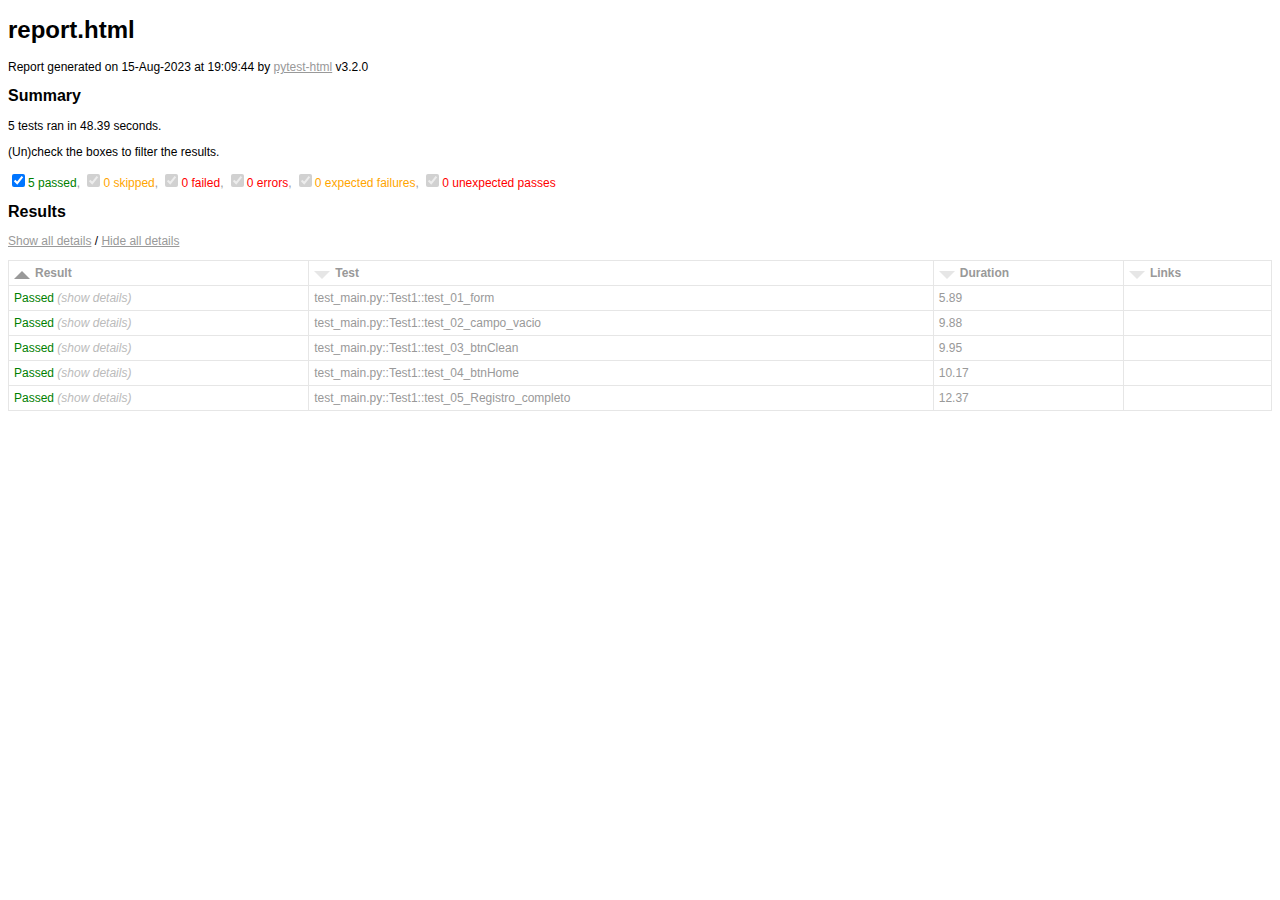
<file: Aplicacion/report.html>
<!DOCTYPE html>
<html>
  <head>
    <meta charset="utf-8"/>
    <title>report.html</title>
    <link href="assets/style.css" rel="stylesheet" type="text/css"/></head>
  <body onLoad="init()">
    <script>/* This Source Code Form is subject to the terms of the Mozilla Public
 * License, v. 2.0. If a copy of the MPL was not distributed with this file,
 * You can obtain one at http://mozilla.org/MPL/2.0/. */


function toArray(iter) {
    if (iter === null) {
        return null;
    }
    return Array.prototype.slice.call(iter);
}

function find(selector, elem) { // eslint-disable-line no-redeclare
    if (!elem) {
        elem = document;
    }
    return elem.querySelector(selector);
}

function findAll(selector, elem) {
    if (!elem) {
        elem = document;
    }
    return toArray(elem.querySelectorAll(selector));
}

function sortColumn(elem) {
    toggleSortStates(elem);
    const colIndex = toArray(elem.parentNode.childNodes).indexOf(elem);
    let key;
    if (elem.classList.contains('result')) {
        key = keyResult;
    } else if (elem.classList.contains('links')) {
        key = keyLink;
    } else {
        key = keyAlpha;
    }
    sortTable(elem, key(colIndex));
}

function showAllExtras() { // eslint-disable-line no-unused-vars
    findAll('.col-result').forEach(showExtras);
}

function hideAllExtras() { // eslint-disable-line no-unused-vars
    findAll('.col-result').forEach(hideExtras);
}

function showExtras(colresultElem) {
    const extras = colresultElem.parentNode.nextElementSibling;
    const expandcollapse = colresultElem.firstElementChild;
    extras.classList.remove('collapsed');
    expandcollapse.classList.remove('expander');
    expandcollapse.classList.add('collapser');
}

function hideExtras(colresultElem) {
    const extras = colresultElem.parentNode.nextElementSibling;
    const expandcollapse = colresultElem.firstElementChild;
    extras.classList.add('collapsed');
    expandcollapse.classList.remove('collapser');
    expandcollapse.classList.add('expander');
}

function showFilters() {
    let visibleString = getQueryParameter('visible') || 'all';
    visibleString = visibleString.toLowerCase();
    const checkedItems = visibleString.split(',');

    const filterItems = document.getElementsByClassName('filter');
    for (let i = 0; i < filterItems.length; i++) {
        filterItems[i].hidden = false;

        if (visibleString != 'all') {
            filterItems[i].checked = checkedItems.includes(filterItems[i].getAttribute('data-test-result'));
            filterTable(filterItems[i]);
        }
    }
}

function addCollapse() {
    // Add links for show/hide all
    const resulttable = find('table#results-table');
    const showhideall = document.createElement('p');
    showhideall.innerHTML = '<a href="javascript:showAllExtras()">Show all details</a> / ' +
                            '<a href="javascript:hideAllExtras()">Hide all details</a>';
    resulttable.parentElement.insertBefore(showhideall, resulttable);

    // Add show/hide link to each result
    findAll('.col-result').forEach(function(elem) {
        const collapsed = getQueryParameter('collapsed') || 'Passed';
        const extras = elem.parentNode.nextElementSibling;
        const expandcollapse = document.createElement('span');
        if (extras.classList.contains('collapsed')) {
            expandcollapse.classList.add('expander');
        } else if (collapsed.includes(elem.innerHTML)) {
            extras.classList.add('collapsed');
            expandcollapse.classList.add('expander');
        } else {
            expandcollapse.classList.add('collapser');
        }
        elem.appendChild(expandcollapse);

        elem.addEventListener('click', function(event) {
            if (event.currentTarget.parentNode.nextElementSibling.classList.contains('collapsed')) {
                showExtras(event.currentTarget);
            } else {
                hideExtras(event.currentTarget);
            }
        });
    });
}

function getQueryParameter(name) {
    const match = RegExp('[?&]' + name + '=([^&]*)').exec(window.location.search);
    return match && decodeURIComponent(match[1].replace(/\+/g, ' '));
}

function init () { // eslint-disable-line no-unused-vars
    resetSortHeaders();

    addCollapse();

    showFilters();

    sortColumn(find('.initial-sort'));

    findAll('.sortable').forEach(function(elem) {
        elem.addEventListener('click',
            function() {
                sortColumn(elem);
            }, false);
    });
}

function sortTable(clicked, keyFunc) {
    const rows = findAll('.results-table-row');
    const reversed = !clicked.classList.contains('asc');
    const sortedRows = sort(rows, keyFunc, reversed);
    /* Whole table is removed here because browsers acts much slower
     * when appending existing elements.
     */
    const thead = document.getElementById('results-table-head');
    document.getElementById('results-table').remove();
    const parent = document.createElement('table');
    parent.id = 'results-table';
    parent.appendChild(thead);
    sortedRows.forEach(function(elem) {
        parent.appendChild(elem);
    });
    document.getElementsByTagName('BODY')[0].appendChild(parent);
}

function sort(items, keyFunc, reversed) {
    const sortArray = items.map(function(item, i) {
        return [keyFunc(item), i];
    });

    sortArray.sort(function(a, b) {
        const keyA = a[0];
        const keyB = b[0];

        if (keyA == keyB) return 0;

        if (reversed) {
            return keyA < keyB ? 1 : -1;
        } else {
            return keyA > keyB ? 1 : -1;
        }
    });

    return sortArray.map(function(item) {
        const index = item[1];
        return items[index];
    });
}

function keyAlpha(colIndex) {
    return function(elem) {
        return elem.childNodes[1].childNodes[colIndex].firstChild.data.toLowerCase();
    };
}

function keyLink(colIndex) {
    return function(elem) {
        const dataCell = elem.childNodes[1].childNodes[colIndex].firstChild;
        return dataCell == null ? '' : dataCell.innerText.toLowerCase();
    };
}

function keyResult(colIndex) {
    return function(elem) {
        const strings = ['Error', 'Failed', 'Rerun', 'XFailed', 'XPassed',
            'Skipped', 'Passed'];
        return strings.indexOf(elem.childNodes[1].childNodes[colIndex].firstChild.data);
    };
}

function resetSortHeaders() {
    findAll('.sort-icon').forEach(function(elem) {
        elem.parentNode.removeChild(elem);
    });
    findAll('.sortable').forEach(function(elem) {
        const icon = document.createElement('div');
        icon.className = 'sort-icon';
        icon.textContent = 'vvv';
        elem.insertBefore(icon, elem.firstChild);
        elem.classList.remove('desc', 'active');
        elem.classList.add('asc', 'inactive');
    });
}

function toggleSortStates(elem) {
    //if active, toggle between asc and desc
    if (elem.classList.contains('active')) {
        elem.classList.toggle('asc');
        elem.classList.toggle('desc');
    }

    //if inactive, reset all other functions and add ascending active
    if (elem.classList.contains('inactive')) {
        resetSortHeaders();
        elem.classList.remove('inactive');
        elem.classList.add('active');
    }
}

function isAllRowsHidden(value) {
    return value.hidden == false;
}

function filterTable(elem) { // eslint-disable-line no-unused-vars
    const outcomeAtt = 'data-test-result';
    const outcome = elem.getAttribute(outcomeAtt);
    const classOutcome = outcome + ' results-table-row';
    const outcomeRows = document.getElementsByClassName(classOutcome);

    for(let i = 0; i < outcomeRows.length; i++){
        outcomeRows[i].hidden = !elem.checked;
    }

    const rows = findAll('.results-table-row').filter(isAllRowsHidden);
    const allRowsHidden = rows.length == 0 ? true : false;
    const notFoundMessage = document.getElementById('not-found-message');
    notFoundMessage.hidden = !allRowsHidden;
}
</script>
    <h1>report.html</h1>
    <p>Report generated on 15-Aug-2023 at 19:09:44 by <a href="https://pypi.python.org/pypi/pytest-html">pytest-html</a> v3.2.0</p>
    <h2>Summary</h2>
    <p>5 tests ran in 48.39 seconds. </p>
    <p class="filter" hidden="true">(Un)check the boxes to filter the results.</p><input checked="true" class="filter" data-test-result="passed" hidden="true" name="filter_checkbox" onChange="filterTable(this)" type="checkbox"/><span class="passed">5 passed</span>, <input checked="true" class="filter" data-test-result="skipped" disabled="true" hidden="true" name="filter_checkbox" onChange="filterTable(this)" type="checkbox"/><span class="skipped">0 skipped</span>, <input checked="true" class="filter" data-test-result="failed" disabled="true" hidden="true" name="filter_checkbox" onChange="filterTable(this)" type="checkbox"/><span class="failed">0 failed</span>, <input checked="true" class="filter" data-test-result="error" disabled="true" hidden="true" name="filter_checkbox" onChange="filterTable(this)" type="checkbox"/><span class="error">0 errors</span>, <input checked="true" class="filter" data-test-result="xfailed" disabled="true" hidden="true" name="filter_checkbox" onChange="filterTable(this)" type="checkbox"/><span class="xfailed">0 expected failures</span>, <input checked="true" class="filter" data-test-result="xpassed" disabled="true" hidden="true" name="filter_checkbox" onChange="filterTable(this)" type="checkbox"/><span class="xpassed">0 unexpected passes</span>
    <h2>Results</h2>
    <table id="results-table">
      <thead id="results-table-head">
        <tr>
          <th class="sortable result initial-sort" col="result">Result</th>
          <th class="sortable" col="name">Test</th>
          <th class="sortable" col="duration">Duration</th>
          <th class="sortable links" col="links">Links</th></tr>
        <tr hidden="true" id="not-found-message">
          <th colspan="4">No results found. Try to check the filters</th></tr></thead>
      <tbody class="passed results-table-row">
        <tr>
          <td class="col-result">Passed</td>
          <td class="col-name">test_main.py::Test1::test_01_form</td>
          <td class="col-duration">5.89</td>
          <td class="col-links"></td></tr>
        <tr>
          <td class="extra" colspan="4">
            <div class="empty log">No log output captured.</div></td></tr></tbody>
      <tbody class="passed results-table-row">
        <tr>
          <td class="col-result">Passed</td>
          <td class="col-name">test_main.py::Test1::test_02_campo_vacio</td>
          <td class="col-duration">9.88</td>
          <td class="col-links"></td></tr>
        <tr>
          <td class="extra" colspan="4">
            <div class="empty log">No log output captured.</div></td></tr></tbody>
      <tbody class="passed results-table-row">
        <tr>
          <td class="col-result">Passed</td>
          <td class="col-name">test_main.py::Test1::test_03_btnClean</td>
          <td class="col-duration">9.95</td>
          <td class="col-links"></td></tr>
        <tr>
          <td class="extra" colspan="4">
            <div class="empty log">No log output captured.</div></td></tr></tbody>
      <tbody class="passed results-table-row">
        <tr>
          <td class="col-result">Passed</td>
          <td class="col-name">test_main.py::Test1::test_04_btnHome</td>
          <td class="col-duration">10.17</td>
          <td class="col-links"></td></tr>
        <tr>
          <td class="extra" colspan="4">
            <div class="empty log">No log output captured.</div></td></tr></tbody>
      <tbody class="passed results-table-row">
        <tr>
          <td class="col-result">Passed</td>
          <td class="col-name">test_main.py::Test1::test_05_Registro_completo</td>
          <td class="col-duration">12.37</td>
          <td class="col-links"></td></tr>
        <tr>
          <td class="extra" colspan="4">
            <div class="empty log">No log output captured.</div></td></tr></tbody></table></body></html>
</file>
<file: Aplicacion/assets/style.css>
body {
  font-family: Helvetica, Arial, sans-serif;
  font-size: 12px;
  /* do not increase min-width as some may use split screens */
  min-width: 800px;
  color: #999;
}

h1 {
  font-size: 24px;
  color: black;
}

h2 {
  font-size: 16px;
  color: black;
}

p {
  color: black;
}

a {
  color: #999;
}

table {
  border-collapse: collapse;
}

/******************************
 * SUMMARY INFORMATION
 ******************************/
#environment td {
  padding: 5px;
  border: 1px solid #E6E6E6;
}
#environment tr:nth-child(odd) {
  background-color: #f6f6f6;
}

/******************************
 * TEST RESULT COLORS
 ******************************/
span.passed,
.passed .col-result {
  color: green;
}

span.skipped,
span.xfailed,
span.rerun,
.skipped .col-result,
.xfailed .col-result,
.rerun .col-result {
  color: orange;
}

span.error,
span.failed,
span.xpassed,
.error .col-result,
.failed .col-result,
.xpassed .col-result {
  color: red;
}

/******************************
 * RESULTS TABLE
 *
 * 1. Table Layout
 * 2. Extra
 * 3. Sorting items
 *
 ******************************/
/*------------------
 * 1. Table Layout
 *------------------*/
#results-table {
  border: 1px solid #e6e6e6;
  color: #999;
  font-size: 12px;
  width: 100%;
}
#results-table th,
#results-table td {
  padding: 5px;
  border: 1px solid #E6E6E6;
  text-align: left;
}
#results-table th {
  font-weight: bold;
}

/*------------------
 * 2. Extra
 *------------------*/
.log {
  background-color: #e6e6e6;
  border: 1px solid #e6e6e6;
  color: black;
  display: block;
  font-family: "Courier New", Courier, monospace;
  height: 230px;
  overflow-y: scroll;
  padding: 5px;
  white-space: pre-wrap;
}
.log:only-child {
  height: inherit;
}

div.image {
  border: 1px solid #e6e6e6;
  float: right;
  height: 240px;
  margin-left: 5px;
  overflow: hidden;
  width: 320px;
}
div.image img {
  width: 320px;
}

div.video {
  border: 1px solid #e6e6e6;
  float: right;
  height: 240px;
  margin-left: 5px;
  overflow: hidden;
  width: 320px;
}
div.video video {
  overflow: hidden;
  width: 320px;
  height: 240px;
}

.collapsed {
  display: none;
}

.expander::after {
  content: " (show details)";
  color: #BBB;
  font-style: italic;
  cursor: pointer;
}

.collapser::after {
  content: " (hide details)";
  color: #BBB;
  font-style: italic;
  cursor: pointer;
}

/*------------------
 * 3. Sorting items
 *------------------*/
.sortable {
  cursor: pointer;
}

.sort-icon {
  font-size: 0px;
  float: left;
  margin-right: 5px;
  margin-top: 5px;
  /*triangle*/
  width: 0;
  height: 0;
  border-left: 8px solid transparent;
  border-right: 8px solid transparent;
}
.inactive .sort-icon {
  /*finish triangle*/
  border-top: 8px solid #E6E6E6;
}
.asc.active .sort-icon {
  /*finish triangle*/
  border-bottom: 8px solid #999;
}
.desc.active .sort-icon {
  /*finish triangle*/
  border-top: 8px solid #999;
}
</file>
